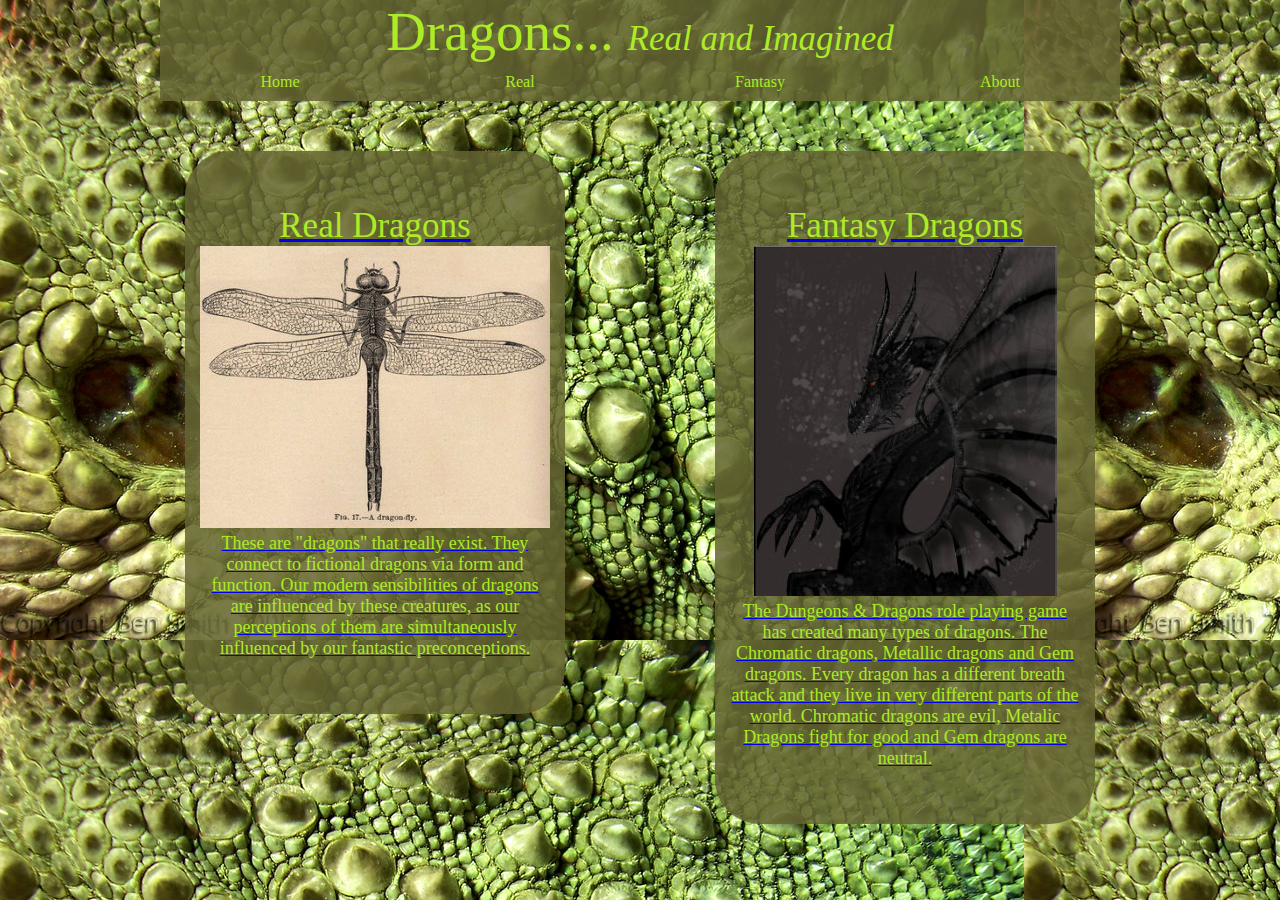
<file: index.html>
<!doctype html>
<html>
    <head>
        <link rel="stylesheet" href="main.css" type="text/css">
        <link href='https://fonts.googleapis.com/css?family=Slabo+27px' rel='stylesheet' type='text/css'>
    </head>
    <body>
        <div class="wrapper">
        <div id="header">
        <h1>Dragons... <span>Real and Imagined</span></h1>
        </div> <!-- this is the end of header div-->
        <div id="menubar">   
            <ul>
                <a href="index.html"> <li>Home</li></a>
                <a href="real.html"> <li>Real</li></a>
                <a href="fantasy.html"><li>Fantasy</li></a>
                <a href="about.html"><li>About</li></a>
            </ul>
        </div>
        
        <div id="intro">
            <a href="real.html" class="float-left">
                <div class="column">
                    <h1>Real Dragons</h1> 
                    <img src="images/dragonflydrawing.jpg">
                    <p> These are "dragons" that really exist. They connect to fictional dragons via form and function. Our modern sensibilities of dragons are influenced by these creatures, as our perceptions of them are simultaneously influenced by our fantastic preconceptions.  </p>
                </div>
            </a>
            <a href="fantasy.html" class="float-right">
                <div class="column">
                    <h1>Fantasy Dragons</h1>
                    <img src="images/blackdragon1.jpg"/>
                    <p>The Dungeons & Dragons role playing game has created many  types of dragons. The Chromatic dragons, Metallic dragons and Gem dragons.
                    Every dragon has a different breath attack and they live in very different parts of the world.
                    Chromatic dragons are evil, Metalic Dragons fight for good and Gem dragons are neutral.</p>
                </div>
            </a> 
        </div> <!--end of intro div-->
    
        
    </div>    
    </body>
    
    
    
    
    
    
</html>
</file>
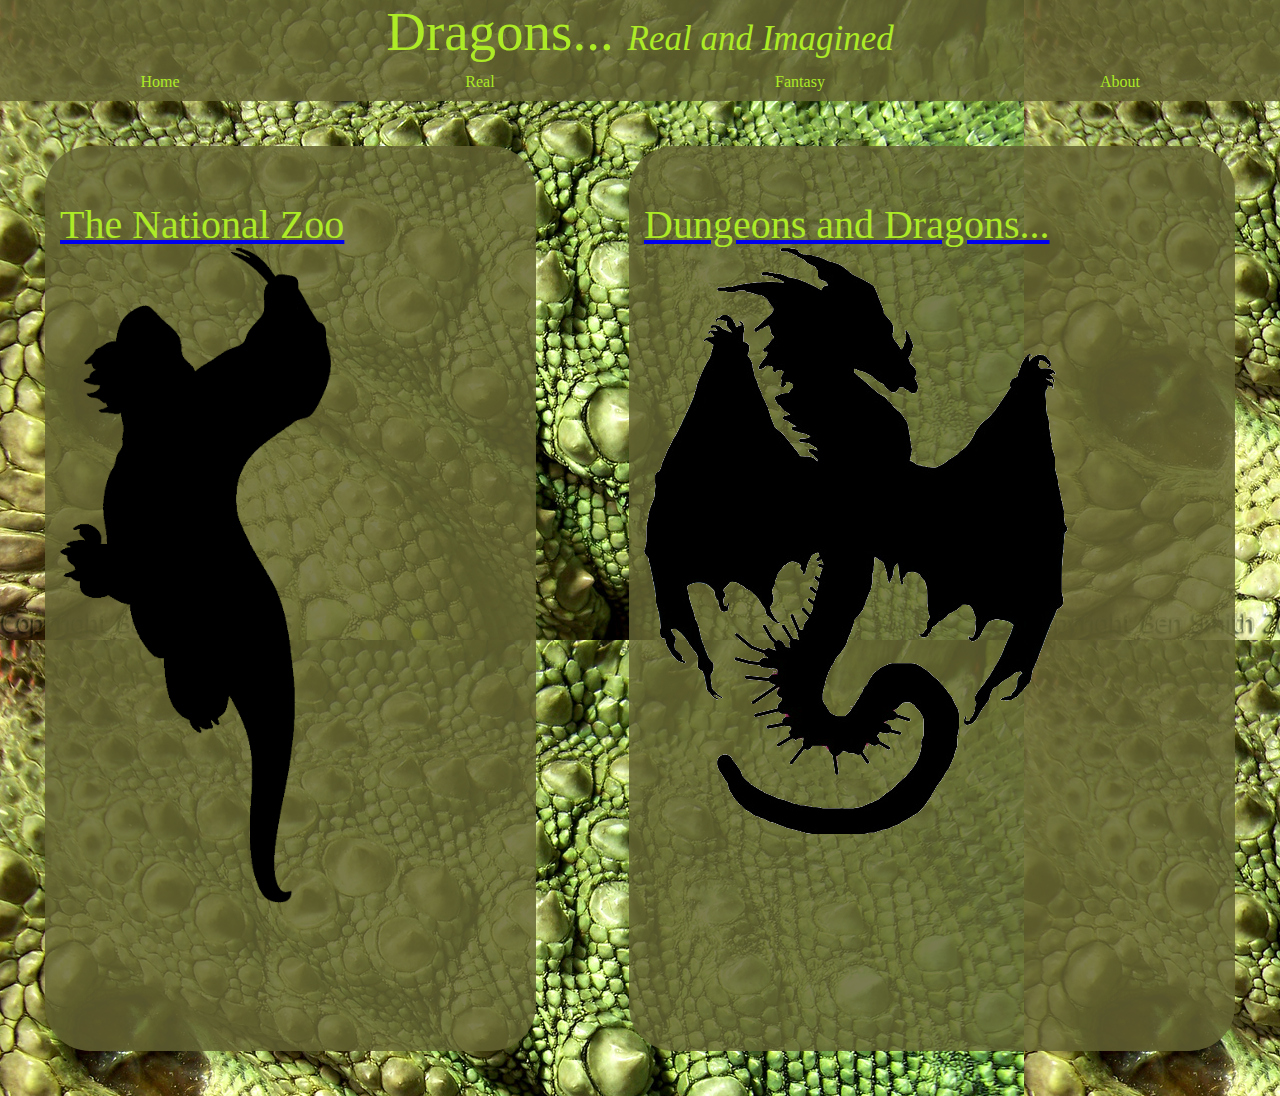
<file: about.html>
<!doctype html>
<html>
    <head>
         <link rel="stylesheet" href="main.css" type="text/css">
    </head>
    <body>
        <div class="wrapper"></div>
        <div id="header">
        <h1>Dragons... <span>Real and Imagined</span></h1>
        </div> <!-- this is the end of header div-->
        <div id="menubar">   
            <ul>
                <a href="index.html"> <li>Home</li></a>
                <a href="real.html"> <li>Real</li></a>
                <a href="fantasy.html"><li>Fantasy</li></a>
                <a href="about.html"><li>About</li></a>
            </ul>
        </div>
        
            
            <div class="dragonsil1 float-right">
            <a href=http://dnd.wizards.com/dungeons-and-dragons/what-is-dnd/monsters/dragon">
                <h1 class="h1about">Dungeons and Dragons...</h1>
                <img src="images/silhouette1.png">
                </a>
        </div>
            <div class="dragonsil">
            <a href="http://nationalzoo.si.edu/Animals/ReptilesAmphibians/Facts/FactSheets/Komododragon.cfm">
                <h1 class="h1about">The National Zoo</h1>
                <img src="images/komodosil1.png">
                <p class="black-text">
                
                </a>
                
                </p>
            </div>    
        </div>
        </div> <!--ends wrapper class-->
    </body>
</html>
</file>
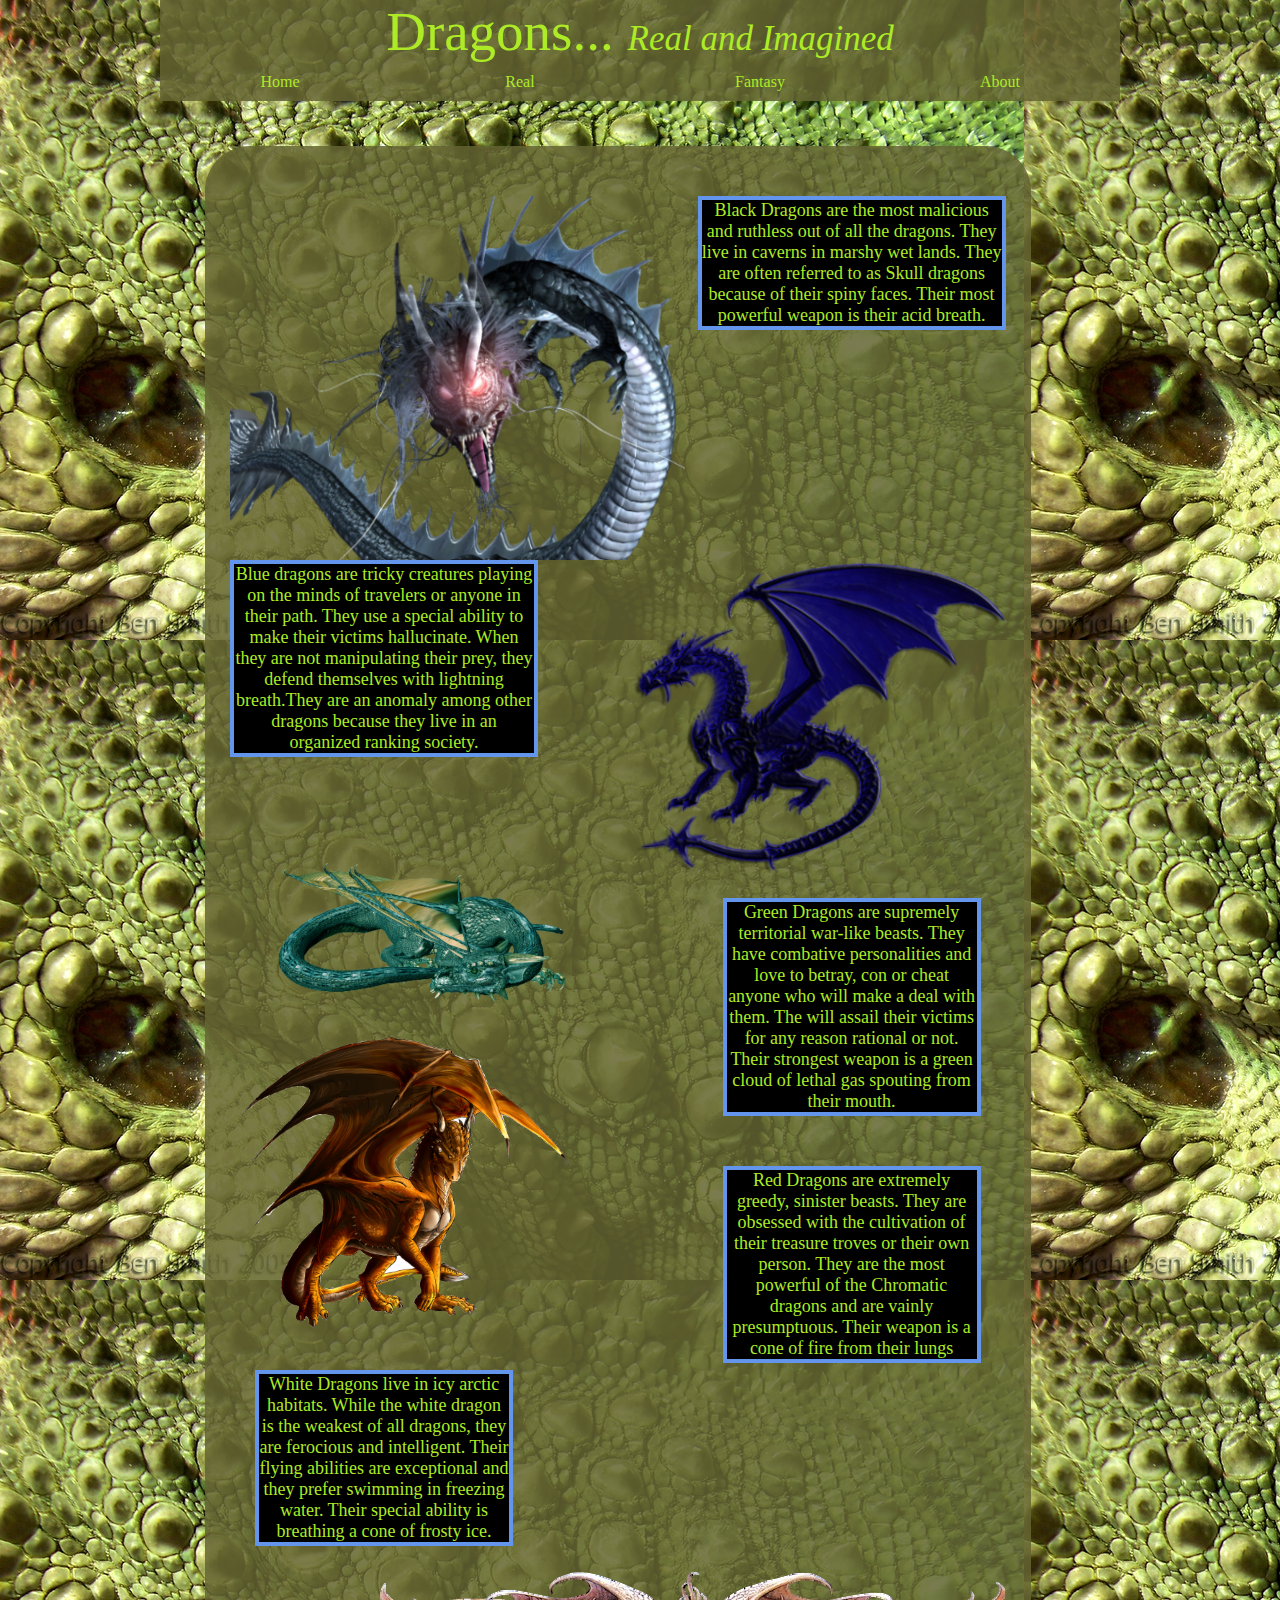
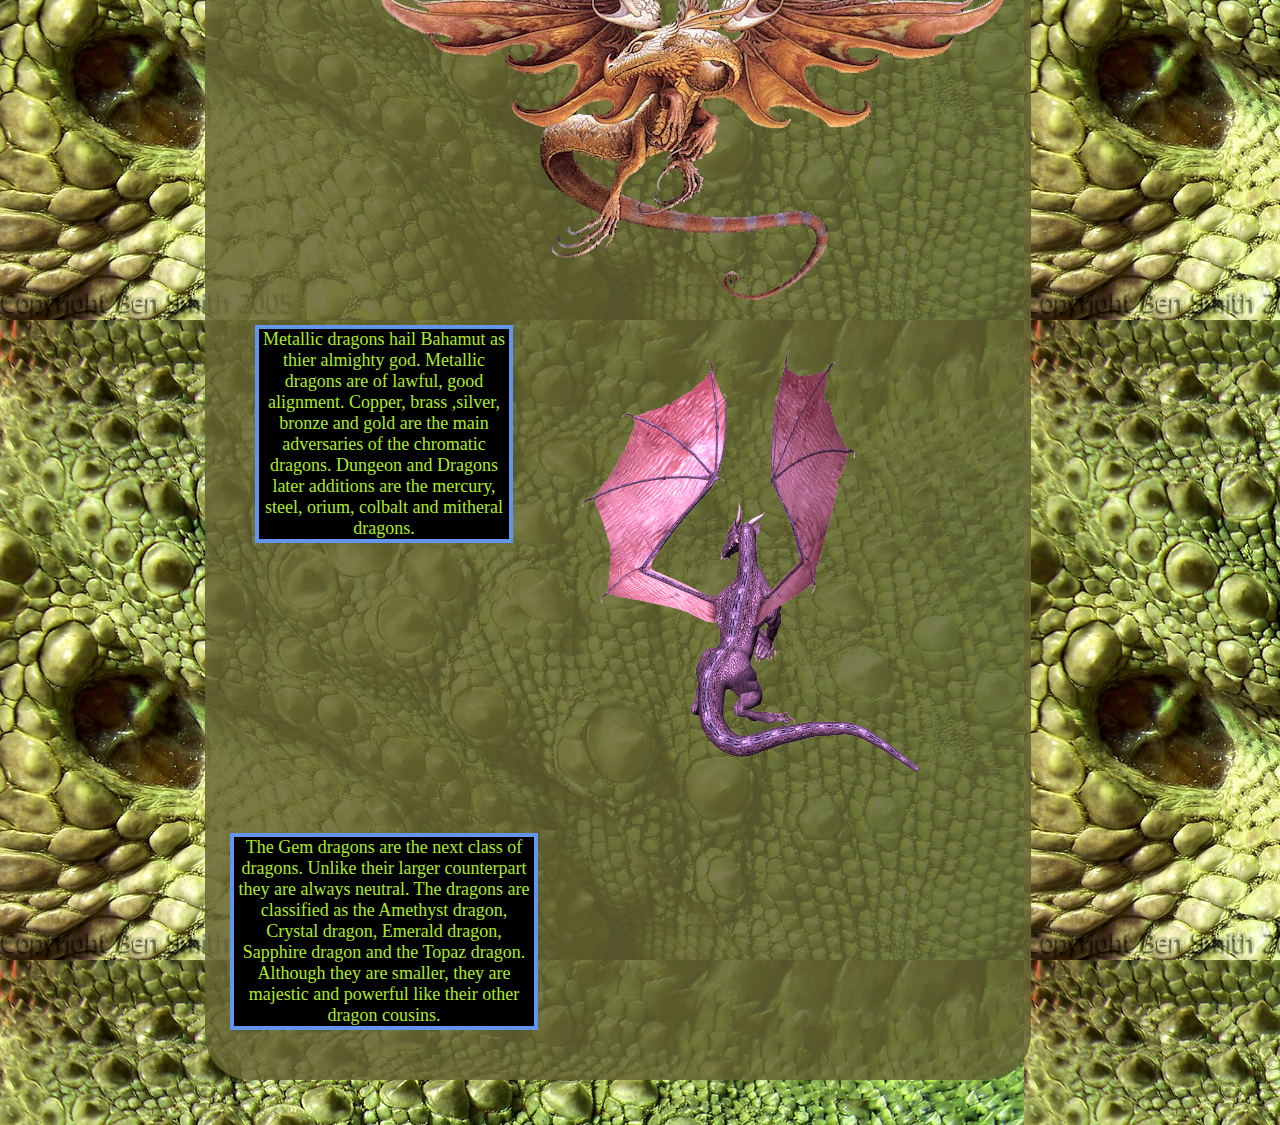
<file: fantasy.html>
<!doctype html>
<html>
    <head>
        <link href='https://fonts.googleapis.com/css?family=Slabo+27px' rel='stylesheet' type='text/css'>
        <link rel="stylesheet" href="main.css" type="text/css">
    </head>
    <body>
        <div class="wrapper">
        <div id="header">
            <h1>Dragons... <span>Real and Imagined</span></h1>
        </div> <!-- this is the end of header div-->
        <div id="menubar">   
            <ul>
                <a href="index.html"> <li>Home</li></a>
                <a href="real.html"> <li>Real</li></a>
                <a href="fantasy.html"><li>Fantasy</li></a>
                <a href="about.html"><li>About</li></a>
            </ul>
        </div>

                 
                 
             
        
       
        <div id="intro" class="fdragon">
            <div>
                <img class="float-left" src="images/blackdragon1.png"/>
                <p class="info border float-right">
                Black Dragons are the most malicious and ruthless out of all the dragons. They live in caverns in marshy wet lands.
                They are often referred to as Skull dragons because of their spiny faces. Their most powerful weapon is their acid
                breath.
                </p>
                
            </div>
        
            <div>
                 
              <!--  <img class="float-left" src="images/bluegreyd.png"/>-->
                <img class="float-right" src="images/dpurple.png"/>
                <p class="info border float-left">     
                Blue dragons are tricky creatures playing on the minds of travelers or anyone in their path. They use a special
                ability to make their victims hallucinate. When they are not manipulating their prey, they defend themselves with lightning 
                breath.They are an anomaly among other dragons because they live in an organized ranking society.
                </p>
            </div>
            
            
        
            <div>
                 <img class="float-left" src="images/tinyg.png">
                <p class="float-right info border1">
            	    Green Dragons are supremely territorial war-like beasts. They have combative personalities and love to betray, con 
                    or cheat anyone who will make a deal with them. The will assail their victims for any reason rational or not. Their 
                    strongest weapon is a green cloud of lethal gas spouting from their mouth.
                </p>
               
            
                
            </div>
            
            <div >
                 <img class="float-left" src="images/red1.png"/>
                
                <p class="float-right info border1"> 
                    
                    Red Dragons are extremely greedy, sinister beasts. They are obsessed with the cultivation of their treasure troves
                    or their own person. They are the most powerful of the Chromatic dragons and are vainly presumptuous. Their weapon is a cone 
                    of fire from their lungs
                </p>
            </div>
            
            <div>
                
                
                <!--<img class="float-left" src="images/redfly.png"/>-->
                <p class="float-left info border1">
                   
                 
        	    White Dragons live in icy arctic habitats. While the white dragon is the weakest of all dragons, they are ferocious
                and intelligent. Their flying abilities are exceptional and they prefer swimming in freezing water. Their special ability
                is breathing a cone of frosty ice.
                </p>
            </div>
            
            <div> 
                    <img class="float-right" src="images/gold.png"/>
                 <p class="float-left info border1">Metallic dragons hail Bahamut as thier almighty god. Metallic dragons are of lawful, good alignment. 
                 Copper, brass ,silver, bronze and gold are the main adversaries of the chromatic dragons.
                 Dungeon and Dragons later additions are the mercury, steel, orium, colbalt and mitheral dragons. 
                </p>
               
            </div>  
            
            <div>
                <img class="float-left" src="images/gem3.png">
              
                  <p class="info border float-left"> The Gem dragons are the next class of dragons. Unlike their larger counterpart they are always neutral.
                    The dragons are classified as the Amethyst dragon, Crystal dragon, Emerald dragon, Sapphire dragon and the Topaz dragon. Although they are smaller, 
                    they are majestic and powerful like their other dragon cousins.
                  </p>
            </div>
        </div>
          
    
        </div> 
    </body>
    
    
    
    </html>
</file>
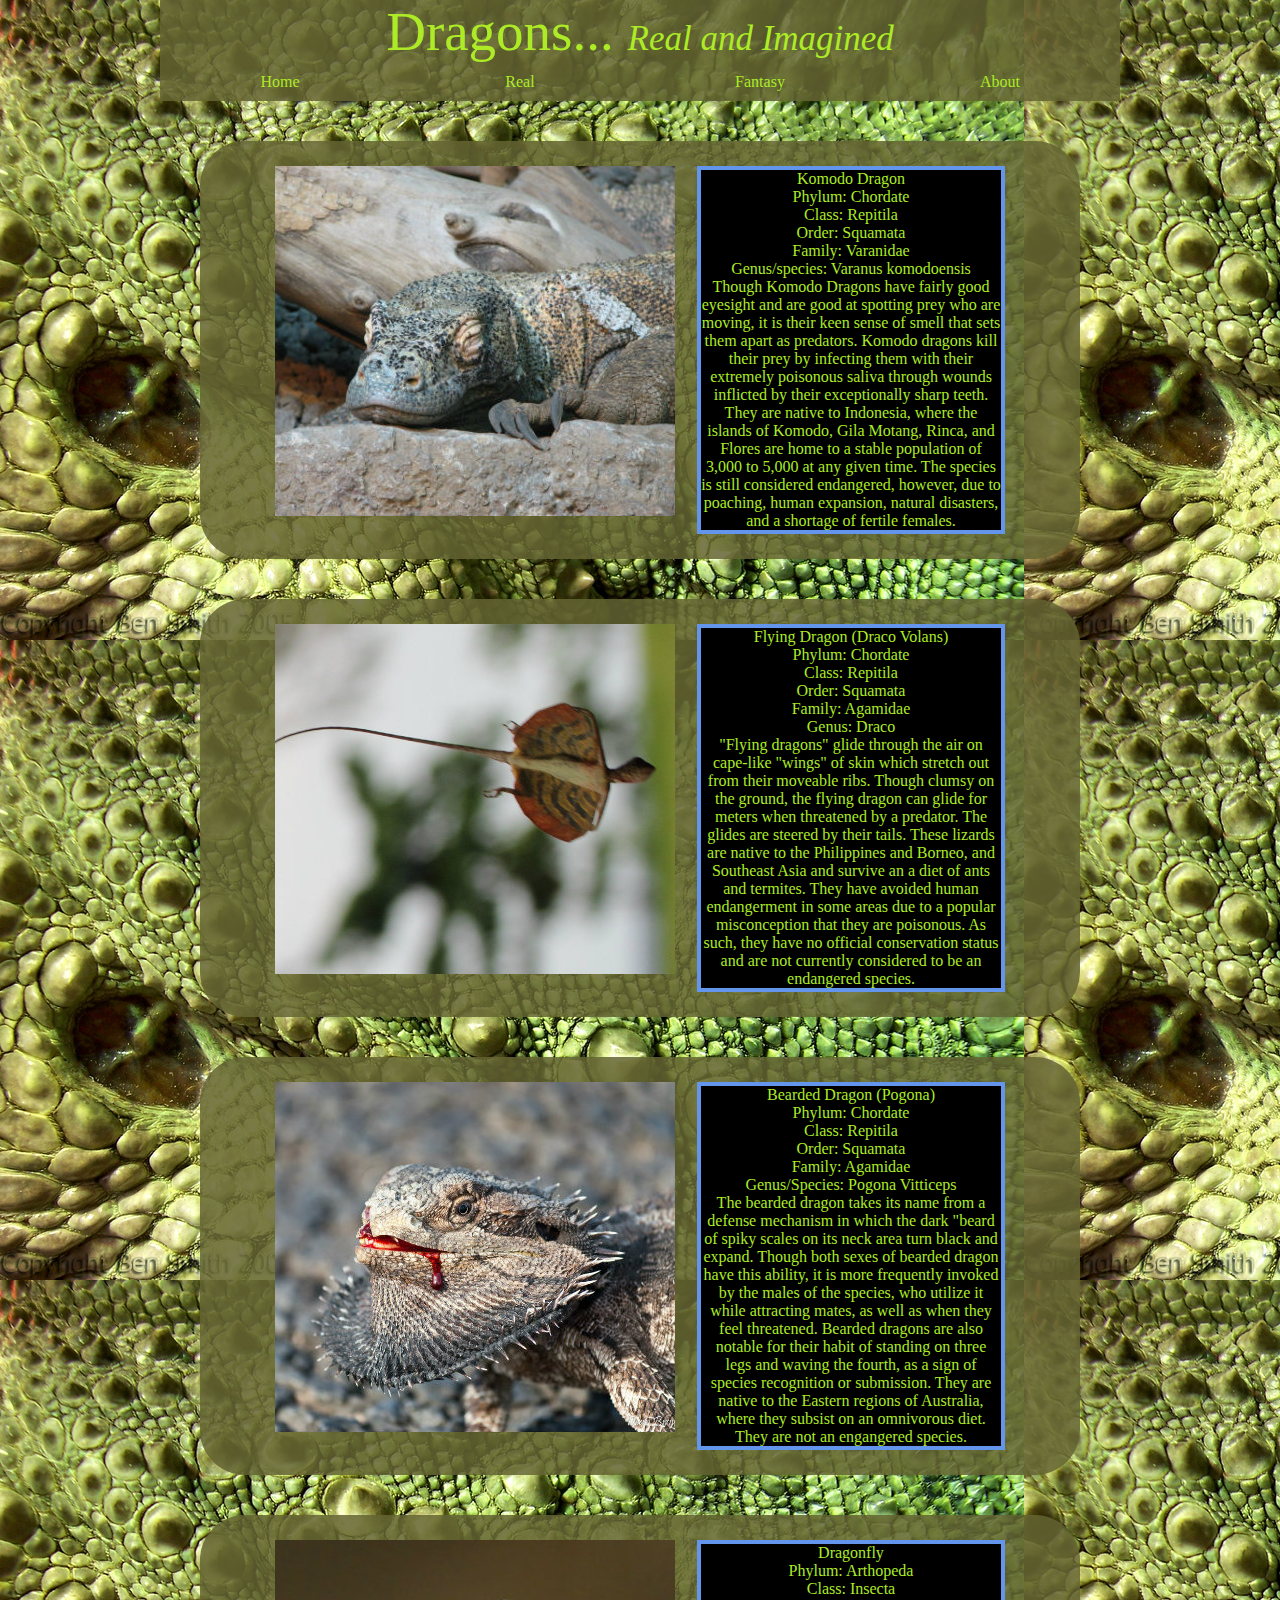
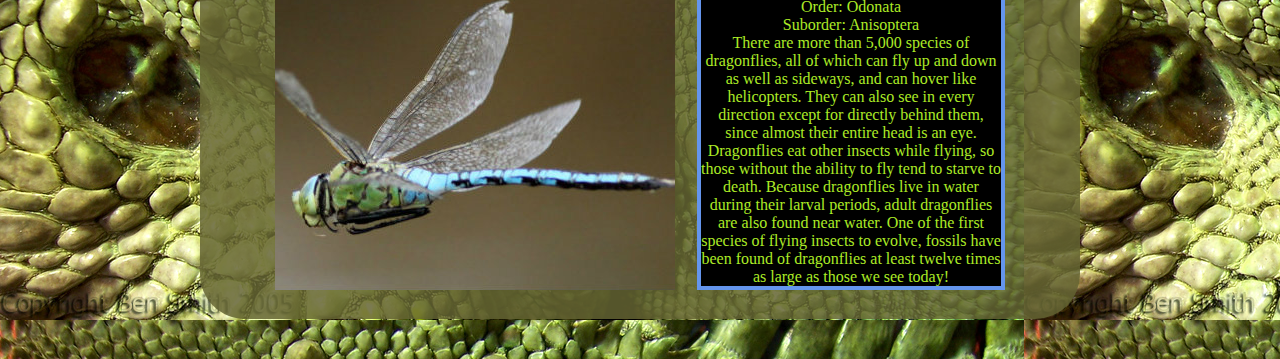
<file: real.html>
<!doctype html>
<html>
<head>
    <link href='https://fonts.googleapis.com/css?family=Slabo+27px' rel='stylesheet' type='text/css'>
    <link rel="stylesheet" href="main.css" type="text/css">
</head>
<body>
    <div class="wrapper">
    <div id="header">
        <h1>Dragons... <span>Real and Imagined</span></h1>
        </div> <!-- this is the end of header div-->
    <div id="menubar">   
            <ul>
                <a href="index.html"> <li>Home</li></a>
                <a href="real.html"> <li>Real</li></a>
                <a href="fantasy.html"><li>Fantasy</li></a>
                <a href="about.html"><li>About</li></a>
            </ul>
        </div>
    <ul> 
        <li class="margin dragon-profile">
            <img src="images/komodo3.jpg">
                <p class="border info"> 
                Komodo Dragon<br>
                Phylum: Chordate <br>
                Class: Repitila <br>
                Order: Squamata<br>
                Family: Varanidae<br>
                Genus/species: Varanus komodoensis<br>
                
                Though Komodo Dragons have fairly good eyesight and are good at spotting prey who are moving, it is their keen sense of smell that sets them apart as predators. Komodo dragons kill their prey by infecting them with their extremely poisonous saliva through wounds inflicted by their exceptionally sharp teeth. They are native to Indonesia, where the islands of Komodo, Gila Motang, Rinca, and Flores are home to a stable population of 3,000 to 5,000 at any given time. The species is still considered endangered, however, due to poaching, human expansion, natural disasters, and a shortage of fertile females. 
                
                </p>
        </li>
        <li class="margin dragon-profile">
            <img src="images/flyingdragonflying.jpg">
                <p class="border info"> 
                <strong>Flying Dragon (Draco Volans)</strong> <br>
                Phylum: Chordate <br>
                Class: Repitila <br>
                Order: Squamata <br>
                Family: Agamidae <br>
                Genus: Draco <br>
                
                "Flying dragons" glide through the air on cape-like "wings" of skin which stretch out from their moveable ribs. Though clumsy on the ground, the flying dragon can glide for meters when threatened by a predator. The glides are steered by their tails. These lizards are native to the Philippines and Borneo, and Southeast Asia and survive an a diet of ants and termites. They have avoided human endangerment in some areas due to a popular misconception that they are poisonous. As such, they have no official conservation status and are not currently considered to be an endangered species.   
                
                </p>
        </li>    
         <li class="margin dragon-profile">
            <img src="images/bearded3.jpg">
                <p class="border info"> 
                Bearded Dragon (Pogona) <br>
                Phylum: Chordate <br>
                Class: Repitila <br>
                Order: Squamata<br>
                Family: Agamidae<br>
                Genus/Species: Pogona Vitticeps<br>
                
                The bearded dragon takes its name from a defense mechanism in which the dark "beard of spiky scales on its neck area turn black and expand. Though both sexes of bearded dragon have this ability, it is more frequently invoked by the males of the species, who utilize it while attracting mates, as well as when they feel threatened. Bearded dragons are also notable for their habit of standing on three legs and waving the fourth, as a sign of species recognition or submission. They are native to the Eastern regions of Australia, where they subsist on an omnivorous diet. They are not an engangered species.  
                </p>
        </li>    
         <li class="margin dragon-profile">
            <img src="images/dragonfly3.jpg">
                <p class="border info"> 
                Dragonfly<br>
                Phylum: Arthopeda<br>
                Class: Insecta <br>
                Order: Odonata <br>
                Suborder: Anisoptera  <br>
                
                There are more than 5,000 species of dragonflies, all of which can fly up and down as well as sideways, and can hover like helicopters. They can also see in every direction except for directly behind them, since almost their entire head is an eye. Dragonflies eat other insects while flying, so those without the ability to fly tend to starve to death.  Because dragonflies live in water during their larval periods, adult dragonflies are also found near water. One of the first species of flying insects to evolve, fossils have been found of dragonflies at least twelve times as large as those we see today!
                </p>
        </li>    
    </ul>
    </div>
</body>
</html>
</file>
<file: main.css>
/* http://meyerweb.com/eric/tools/css/reset/ 
   v2.0b1 | 201101 
   NOTE: WORK IN PROGRESS
   USE WITH CAUTION AND TEST WITH ABANDON */

html, body, div, span, applet, object, iframe,
h1, h2, h3, h4, h5, h6, p, blockquote, pre,
a, abbr, acronym, address, big, cite, code,
del, dfn, em, img, ins, kbd, q, s, samp,
small, strike, strong, sub, sup, tt, var,
b, u, i, center,
dl, dt, dd, ol, ul, li,
fieldset, form, label, legend,
table, caption, tbody, tfoot, thead, tr, th, td,
article, aside, canvas, details, figcaption, figure, 
footer, header, hgroup, menu, nav, section, summary,
time, mark, audio, video {
	margin: 0;
	padding: 0;
	border: 0;
	outline: 0;
	font-size: 100%;
	font: inherit;
	vertical-align: baseline;
}


body {
    background-image: url(images/greenscales.jpg);
    font-family: 'Slabo 13px', serif;
}

p {
    color:#ACEB26;
}

h1 {
    color:#ACEB26;
}

#header {
    background-color: rgba(100, 100, 50, 0.85);
    /*border: 5px solid #1BC263;*/
    text-align: center;
    
}

#header h1 span {
    font-size: 35px;
    color:#ACEB26;
    font-style: italic;
    }
    
#header h1{
    font-size: 55px;
    color:#ACEB26;
}
#menubar{ 
    /*border: 5px solid #1BC263;*/
          color:#ACEB26 ;
          background-color: rgba(100, 100, 50, 0.85);
          }
          
#menubar ul {
    display: table;
    padding: 10px 0px;
    width: 100%;
    list-style: none;
    
}

#menubar ul a {
    display: table-cell;
    width: 25%;
    text-align: center;
    text-decoration: none;
    color:#ACEB26;
    
}
#menubar li:hover{
    font-size:30px;
}

#intro {
    text-align: center;
    padding: 50px 25px 50px 25px; 
    font-size: 18px;
    box-sizing: border-box;
}

#intro h1 {
    color:#ACEB26;
    font-size: 35px;

}


.column {
    width: 350px;
    text-align: center;
    padding: 55px 15px 55px 15px;
    border-radius: 45px;
    background-color:rgba(100, 100, 50, 0.85);
    overflow: auto;
}
.about-column {
    width: 420px;
    text-align: center;
    padding: 55px 15px 55px 15px;
    border-radius: 45px;
    background-color:rgba(100, 100, 50, 0.85);
    overflow: auto;
}


.dragon-profile {
    background-color:rgba(100, 100, 50, 0.85);
    overflow: auto;
}

ul .dragon-profile {
     padding: 25px 75px 25px 75px;
     border-radius: 45px;
    
}

.dragon-profile p {
    float: right;
}


.dragon-profile h1 {
    color: #ACEB26;
    font-size: 40px;
}

.content{
    width: 100%;
    padding: 10px;
}

.float-left{
    float: left;
}
.float-right{
    float: right;
}

.clear-left {
    clear: left;
}

.clear-right {
    clear: right;
}

.info 
{
    background-color: #000000;
}
 

.border{
	border: 4px solid #6495ED;
	width: 300px;
	margin: auto;
	text-align: center;
}

.black-text {
    color: #000000;
    font-size: 22px;
}

#sources {
    margin: 50px;
    display: inline-block;
}

.padding {
    padding: 20px;
}

.margin {
    margin: 40px;
}


.top-margin {
    margin: 10px 0px 0px 0px;
    
}
.wrapper{
    width: 960px;
    margin: auto;
}
.about{
    margin:auto;
    
}
.dragonsil{
    background-color:rgba(100, 100, 50, 0.85);
    padding: 55px 15px 55px 15px;
    border-radius: 45px;
    margin: 45px;
    width:36%;
    height: 795px;
}
.dragonsil1{
    background-color:rgba(100, 100, 50, 0.85);
    padding: 55px 15px 55px 15px;
    border-radius: 45px;
    margin: 45px;
    width:45%;
    height: 795px;
}
.fdragon{
     background-color:rgba(100, 100, 50, 0.85);
     margin:45px;
     border-radius: 45px;
     width: 86%;
     overflow: auto;
    }
    .h1about{
        color:#ACEB26;
        font-size:40px;
 }
 .border1{
	border: 4px solid #6495ED;
	margin:25px;
	width: 250px;
	text-align: center;
}
.pdragon{
    
}
</file>
